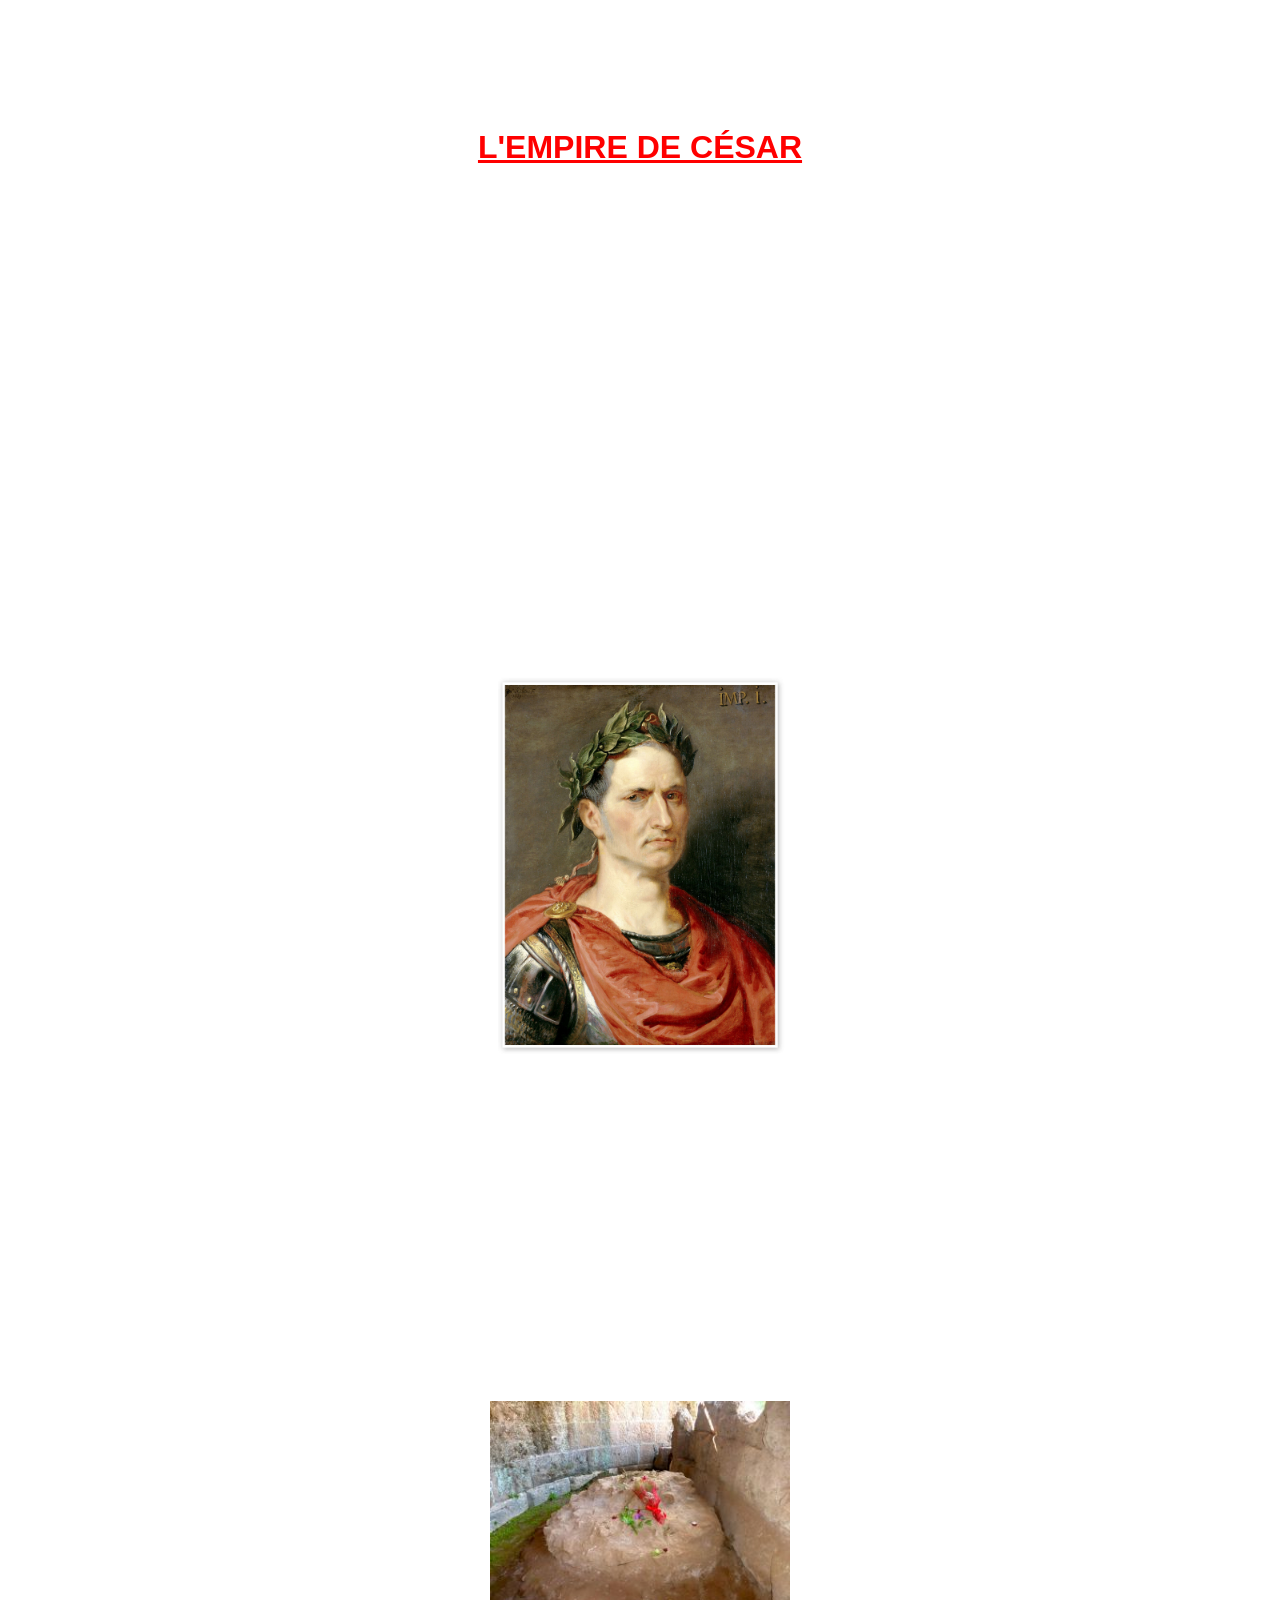
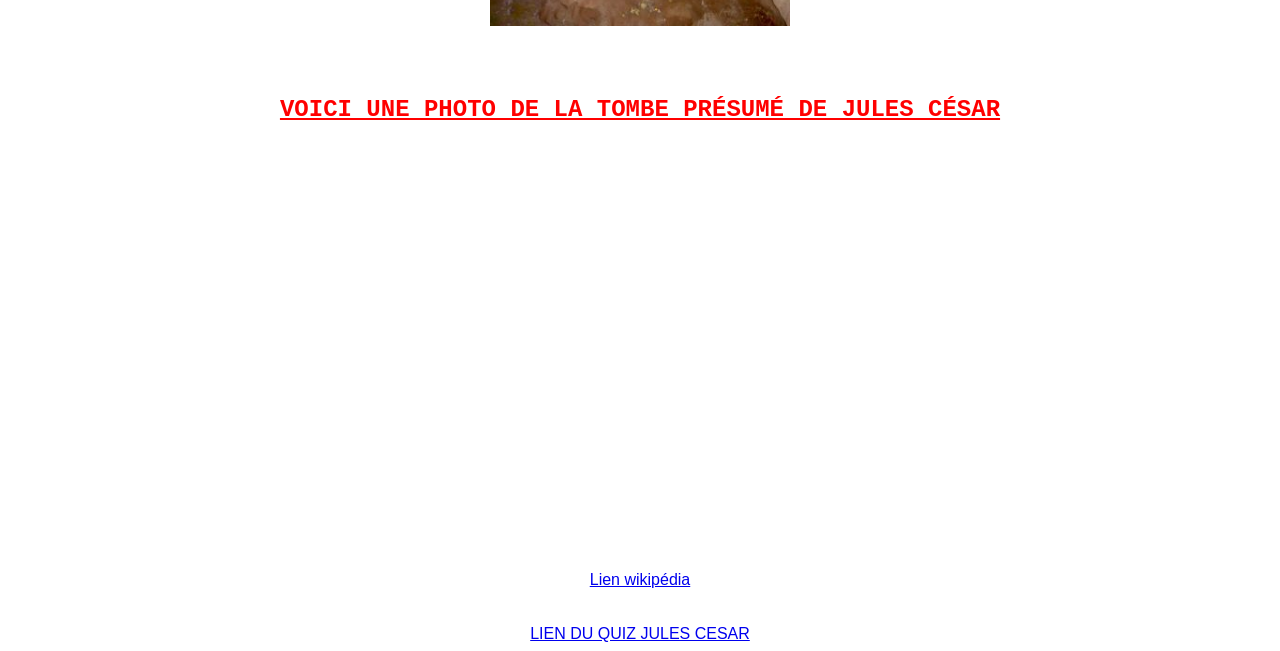
<file: index.html>
<!DOCTYPE html> 
<html>
    <head>
        <meta charset="utf-8" /> 	    	

		<link rel="stylesheet" href="style.css">
<style>
      body {
        background: linear-gradient(90deg, rgba(0, 0, 0, 0) 0%, 
                    rgba(0, 0, 0, 0) 35%, rgba(0, 0, 0, 0) 100%);
        background-image: url('https://www.papierpeintpanoramique.fr/media/catalog/product/cache/871f459736130e239a3f5e6472128962/w/1/w10035-small.jpg');
        background-size: cover;
      }
      .glow {
        font-size: 50px;
        color: #ffffff;
        text-align: center;
        -webkit-animation: glow 1s ease-in-out infinite alternate;
        -moz-animation: glow 1s ease-in-out infinite alternate;
        animation: glow 1s ease-in-out infinite alternate;
      }
      @-webkit-keyframes glow {
        from {
          text-shadow: 0 0 10px #eeeeee, 0 0 20px #000000, 0 0 30px #000000, 0 0 40px #000000, 
                       0 0 50px #9554b3, 0 0 60px #9554b3, 0 0 70px #9554b3;
        }
        to {
          text-shadow: 0 0 20px #eeeeee, 0 0 30px #FF0000, 0 0 40px #FF0000, 0 0 50px #FF0000,
                       0 0 60px #FF0000, 0 0 70px #FF0000, 0 0 80px #FF0000;
        }
      }
    </style>
  
</head>
<meta name="viewport" content="width=device-width, initial-scale=1.0">
<body>
<title> 
    L'histoire-de-césar.gouv
</title>

    <header>
      <h1> L'empire de césar </h1>
    </header>
    <br>
    <h2 class="glow"> Jules César  </h2>
    <br>
    <p class="paragraphe"> Son parcours unique, au cœur du dernier siècle de la République romaine — bouleversée par les tensions sociales et les guerres civiles —, marque le monde romain et l'histoire universelle. Ambitieux, il s'appuie sur le courant réformateur et démagogue (populares) qui traverse la cité romaine pour favoriser son ascension politique. Stratège et tacticien, il repousse, à l'aide de ses armées, les frontières de la République romaine jusqu'au Rhin et à l'océan Atlantique en conquérant la Gaule, puis utilise ses légions pour s’emparer du pouvoir au cours de la guerre civile l’opposant à Pompée, son ancien allié, puis aux républicains.  </p>
    <br><br>
<img src="césar.png" class="image" id="image">

<br><br><br><br>
<p class="paragraphe"> Adoré du peuple, pour qui il fait montre de largesses frumentaires, économiques et foncières, il se fait nommer dictateur, d'abord pour dix ans avec des pouvoirs constitutionnels, puis à vie, étant autorisé à porter la toge et la couronne des triomphateurs en permanence. Soupçonné de vouloir instaurer par ces mesures une nouvelle monarchie à Rome, il est assassiné peu après par une conspiration de sénateurs dirigée par Brutus et Cassius. </p>
<br><br><br>
<img src="tombe.jpg" class="image">
<br><br><br>
<h1 class="paragraphe" style="text-align: center;color: rgb(255, 0, 0);text-decoration: underline;font-family: Courier New;font-size: 1.5em;"> Voici une photo de la tombe présumé de Jules César </h1>
<p class="paragraphe"> Voici une courte vidéo résumant l'histoire de César</p>
<iframe width="560" height="315" src="https://www.youtube.com/embed/wlCRAwQ6vXc?si=gqC0bKy6V_5wQEdS" title="YouTube video player" frameborder="0" allow="accelerometer; autoplay; clipboard-write; encrypted-media; gyroscope; picture-in-picture; web-share" referrerpolicy="strict-origin-when-cross-origin" allowfullscreen></iframe>
<br><br><br><br>

<a href="https://fr.wikipedia.org/wiki/Jules_C%C3%A9sar">Lien wikipédia</a>
<br> <br> <br>
<a href="page2.html">LIEN DU QUIZ JULES CESAR </a>

</body>
</html>
</file>
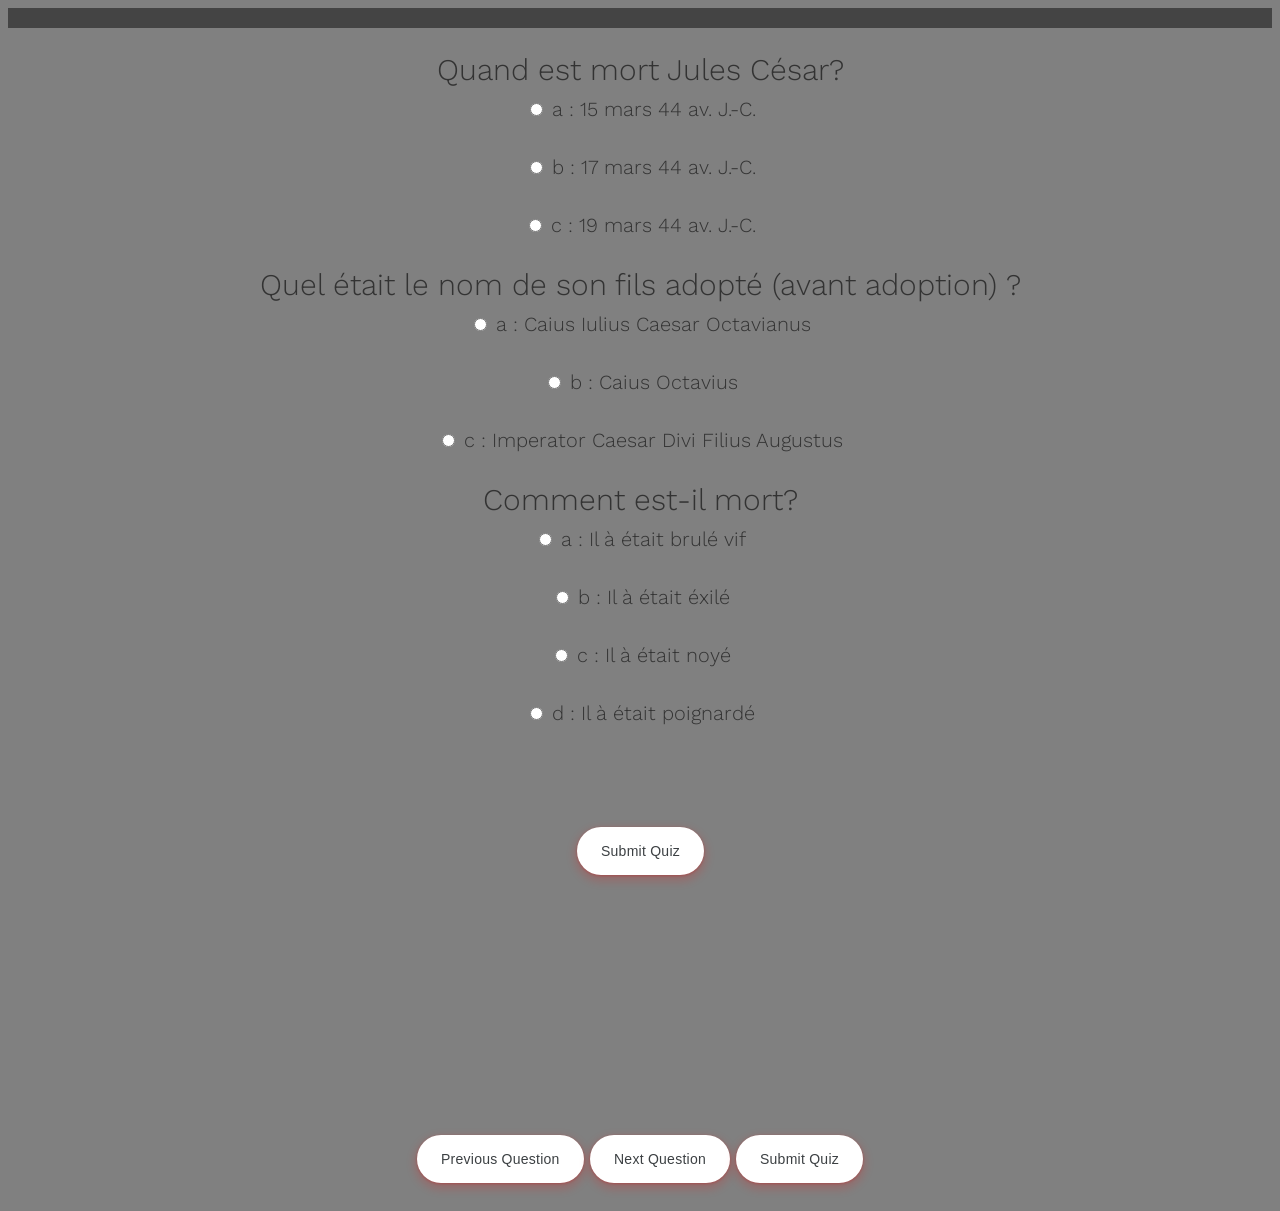
<file: page2.html>
<!DOCTYPE html>
<head>
    <meta charset="utf-8" />
    <meta name="viewport" content="width=device-width, initial-scale=1.0">
    <title>Quiz Jules César.fr</title>
    <link rel="stylesheet" href="quiz.css">
    <style>
        body {
            background-color: grey
        }
    </style>
</head>
<body>
    <header>
        <h1 class="Slidein" Bienvenue sur le quiz de Jules César></h1>
    </header>
    <br>
    <div id="quiz"></div>
    <br><br><br>
    <button class="button-17" role="button" id="submit">Submit Quiz</button>
    <div id="results"></div>
    <script src="backend.js"></script>
    <div class="quiz-container">
        <div id="quiz"></div>
      </div>
      <button class="button-17" role="button" id="previous">Previous Question</button>
      <button class="button-17" role="button" id="next">Next Question</button>
      <button class="button-17" role="button" id="submit">Submit Quiz</button>
      <div id="results"></div>  
  <div class="slide">
    <div class="question"> ${currentQuestion.question} </div>
    <div class="answers"> ${answers.join("")} </div>
  </div>
</body>
</html>
</file>
<file: style.css>
.paragraphe
{
	font-family: Courier New;
	font-size: 1.5em;
	color: rgb(255, 255, 255);
	animation-duration: 2s;
	animation-name: slidein;
	transition: ease-in-out;
}
@keyframes slidein {
	from {
		margin-left: 100%;
		width: 100%;
	}

	to {
		margin-left: 0%;
		width: 100%;
	}
}

h1
{

	font-size: 2em;
	text-transform: uppercase;
	text-align: center;
	text-decoration: underline;
	color:rgb(255, 0, 0);
	animation-duration: 2s;
	animation-name: slidein;
	transition: ease-in-out;

}

img
{
	width: 25%;
	margin: auto;
	display: block;
}
	
.image {
    width: 300px; 
    height: auto;
    transition: transform .2s;
}

.image:hover {
	transform: scale(1.2);
}

body {
    font-family: Arial, sans-serif;
    text-align: center;
    padding-top: 100px; 
}
</file>
<file: quiz.css>
@import url(https://fonts.googleapis.com/css?family=Work+Sans:300,600);

body{
  font-size: 20px;
  font-family: 'Work Sans', sans-serif;
  color: #333;
  font-weight: 300;
  text-align: center;
  background-color: #f8f6f0;
}
h1{
  font-weight: 300;
  margin: 0px;
  padding: 10px;
  font-size: 20px;
  background-color: #444;
  color: #fff;
}
.question{
  font-size: 30px;
  margin-bottom: 10px;
  animation-duration: 2s;
	animation-name: slidein;
}

.answers {
  margin-bottom: 20px;
  text-align: center;
  display: inline-block;
  animation-duration: 2s;
	animation-name: slidein;
}
.answers label{
  display: block;
  margin-bottom: 10px;
}
button{
  font-family: 'Work Sans', sans-serif;
  font-size: 22px;
  background-color: #279;
  color: #ffffff;
  border: 0px;
  border-radius: 3px;
  padding: 20px;
  cursor: pointer;
  margin-bottom: 20px;
}

button:hover{
  background-color: rgb(43, 118, 141);
}

.slide{
  position: absolute;
  left: 0px;
  top: 0px;
  width: 100%;
  z-index: 1;
  opacity: 0;
  transition: opacity 0.5s;
}
.active-slide{
  opacity: 1;
  z-index: 2;
}
.quiz-container{
  position: relative;
  height: 200px;
  margin-top: 40px;
}
/* CSS */
.button-17 {
  align-items: center;
  appearance: none;
  background-color: #ffffff;
  border-radius: 24px;
  border-style: none;
  box-shadow: rgba(0, 0, 0, .2) 0 3px 5px -1px,rgba(0, 0, 0, .14) 0 6px 10px 0,rgba(0, 0, 0, .12) 0 1px 18px 0;
  box-sizing: border-box;
  color: #3c4043;
  cursor: pointer;
  display: inline-flex;
  fill: currentcolor;
  font-family: "Google Sans",Roboto,Arial,sans-serif;
  font-size: 14px;
  font-weight: 500;
  height: 48px;
  justify-content: center;
  letter-spacing: .25px;
  line-height: normal;
  max-width: 100%;
  overflow: visible;
  padding: 2px 24px;
  position: relative;
  text-align: center;
  text-transform: none;
  transition: box-shadow 280ms cubic-bezier(.4, 0, .2, 1),opacity 15ms linear 30ms,transform 270ms cubic-bezier(0, 0, .2, 1) 0ms;
  user-select: none;
  -webkit-user-select: none;
  touch-action: manipulation;
  width: auto;
  will-change: transform,opacity;
  z-index: 0;
}

.button-17:hover {
  background: #F6F9FE;
  color: #174ea6;
}

.button-17:active {
  box-shadow: 0 4px 4px 0 rgb(60 64 67 / 30%), 0 8px 12px 6px rgb(60 64 67 / 15%);
  outline: none;
}

.button-17:focus {
  outline: none;
  border: 2px solid #4285f4;
}

.button-17:not(:disabled) {
  box-shadow: rgba(204, 0, 0, 0.3) 0 1px 3px 0, rgba(255, 0, 0, 0.15) 0 4px 8px 3px;
}

.button-17:not(:disabled):hover {
  box-shadow: rgba(60, 64, 67, .3) 0 2px 3px 0, rgba(60, 64, 67, .15) 0 6px 10px 4px;
}

.button-17:not(:disabled):focus {
  box-shadow: rgba(60, 64, 67, .3) 0 1px 3px 0, rgba(60, 64, 67, .15) 0 4px 8px 3px;
}

.button-17:not(:disabled):active {
  box-shadow: rgba(60, 64, 67, .3) 0 4px 4px 0, rgba(60, 64, 67, .15) 0 8px 12px 6px;
}

.button-17:disabled {
  box-shadow: rgba(0, 137, 241, 0.3) 0 1px 3px 0, rgba(0, 145, 255, 0.15) 0 4px 8px 3px;
}

.Slidein 
{
  animation-duration: 2s;
	animation-name: slidein;
}
@keyframes slidein {
	from {
		margin-left: 100%;
		width: 300%;
	}

	to {
		margin-left: 0%;
		width: 100%;
	}
}
</file>
